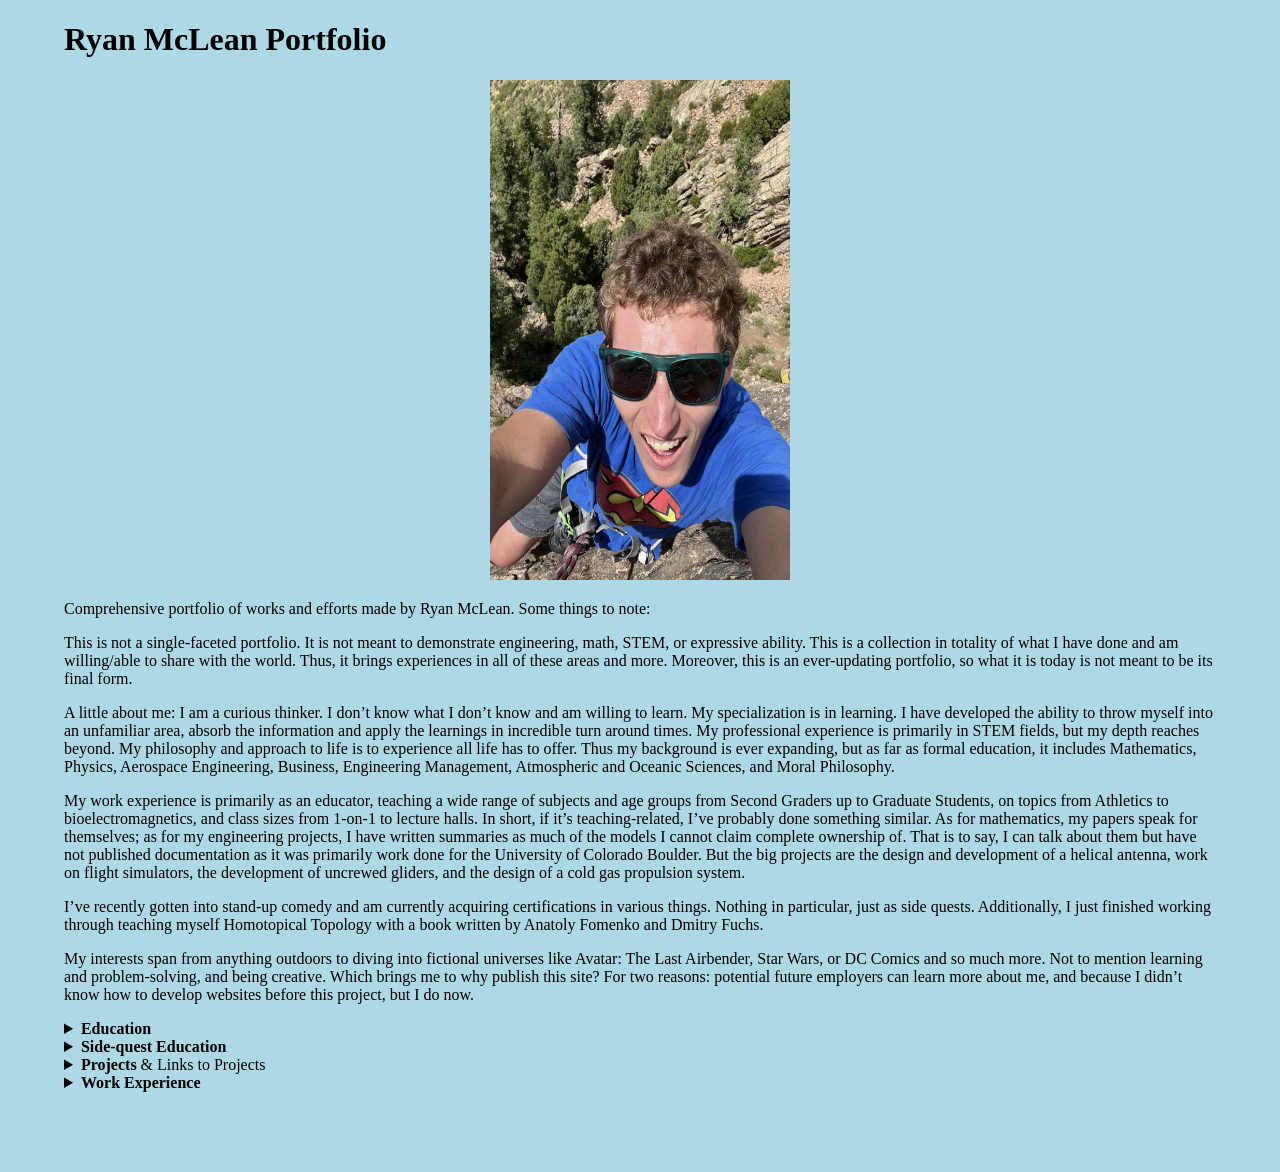
<file: index.html>
<!DOCTYPE html>
<html lang="en">
 
<link rel="stylesheet" href="style.css">
    
<head>
    <meta charset="UTF-8">
    <meta name="viewport" content="width=device-width, initial-scale=1.0">
    <title>Document</title>
    <link rel="stylesheet" href="style.css">

     <h1 id="hi">Ryan McLean Portfolio</h1>
</head>
<body>
    <div class="this-div"></div>
    <!--<input type="number">-->
    <div data-type="hi"></div>



    <!--<img src="1:2 L IMG_3934.jpg" atl="did this work?" width=90" height="160">-->

<div class="image-container">
  <img src="Profile_image.jpg" atl="did this work?" width="300" height="500">
</div>

<!--
<style>
  .image-container {
    display: flex;
    justify-content: center; /* Centers the image horizontally */
    align-items: center;     /* Optional: Centers vertically if container has height */
    height: 300px;           /* Optional: Gives the box a height */
  }
</style>
-->



 <p>Comprehensive portfolio of works and efforts made by Ryan McLean. Some things to note:
</p>  
 <p>This is not a single-faceted portfolio. It is not meant to demonstrate engineering, math, STEM, or expressive ability. This is a collection in totality of what I have done and am willing/able to share with the world. Thus, it brings experiences in all of these areas and more. Moreover, this is an ever-updating portfolio, so what it is today is not meant to be its final form. 
</p>
 <p>A little about me: I am a curious thinker. I don’t know what I don’t know and am willing to learn. My specialization is in learning. I have developed the ability to throw myself into an unfamiliar area, absorb the information and apply the learnings in incredible turn around times. My professional experience is primarily in STEM fields, but my depth reaches beyond. My philosophy and approach to life is to experience all life has to offer. Thus my background is ever expanding, but as far as formal education, it includes Mathematics, Physics, Aerospace Engineering, Business, Engineering Management, Atmospheric and Oceanic Sciences, and Moral Philosophy. 
</p>
 <p>My work experience is primarily as an educator, teaching a wide range of subjects and age groups from Second Graders up to Graduate Students, on topics from Athletics to bioelectromagnetics, and class sizes from 1-on-1 to lecture halls. In short, if it’s teaching-related, I’ve probably done something similar. As for mathematics, my papers speak for themselves; as for my engineering projects, I have written summaries as much of the models I cannot claim complete ownership of. That is to say, I can talk about them but have not published documentation as it was primarily work done for the University of Colorado Boulder. But the big projects are the design and development of a helical antenna, work on flight simulators, the development of uncrewed gliders, and the design of a cold gas propulsion system.  
</p>
 <p>I’ve recently gotten into stand-up comedy and am currently acquiring certifications in various things. Nothing in particular, just as side quests. Additionally, I just finished working through teaching myself Homotopical Topology with a book written by Anatoly Fomenko and Dmitry Fuchs. 
</p>
 <p>My interests span from anything outdoors to diving into fictional universes like Avatar: The Last Airbender, Star Wars, or DC Comics and so much more. Not to mention learning and problem-solving, and being creative. Which brings me to why publish this site? For two reasons: potential future employers can learn more about me, and because I didn’t know how to develop websites before this project, but I do now. 
</p>
 
 

    <details>
        <summary><strong>Education</strong></summary>
          <ul>
        <li>Bachelor's in Mathematics</li>
        <li>Associates of Science (with a focus in physics)</li>
        <li>Certificate in Business Leadership</li>
          </ul>
    </details>


    <details>
        <summary><strong>Side-quest Education</strong></summary>
        <ul>
            <details>
                <summary>Notary Public</summary>
                <ul>
                    <li>Notary ID 20264041270</li>
                    <li>State of Colorado</li>
                    <li>Expires 10/15/2030</li>
                </ul>
            </details>
            <details>
                <summary>Colorado Real Estate School</summary>
                <ul>
                    <li>Completed Study</li>
                    <li>Never Licensed</li>
                </ul>
            </details>
            <li>Ordained Wedding Minister</li>
            <li>California Boater Card</li>
        </ul>
    </details>



    <details>
        <summary><strong>Projects</strong> & Links to Projects</summary>
        <ul>
        <li><a href="./Poetry.html">Go to Poetry Page</a></li>
            
        <details>
            <summary>Math Projects</summary>
            <ul>
            <li><a href="Bezouts_thm6.pdf" target="_blank">Proof of Bezout's Theorem</a></li>
            <li><a href="Geometric construction 2.pdf" target="_blank">Geometric Construction of the Boulder Flatirons</a></li>
            </ul>
        </details>
        
        <details>
            <summary>Written Math Review for Engineers</summary>
            <ul>
            <li><a href=" Introduction and Notation.pdf" target="_blank"> Introduction and Notation</a></li>
            <li><a href="Teaching_Engineering_Math_NoItagralTable.pdf" target="_blank">Common Identities</a></li>
            <li><a href="Calculus 1 and 2.pdf" target="_blank">Calculus 1 and 2</a></li>
            <li><a href="Partial Derivatives.pdf" target="_blank">Partial Derivatives</a></li>
            <li><a href="Ordinary Differential Equations.pdf" target="_blank">Ordinary Differential Equations</a></li>
            <li><a href="Partial Differential Equations.pdf" target="_blank">Partial Differential Equations</a></li>
            <li><a href="Fourier Series.pdf" target="_blank">Fourier Series</a></li>
            <li><a href="Linear Algebra Overview Part 1.pdf" target="_blank">Linear Algebra Overview Part 1</a></li>
            <li><a href="Linear Algebra Overview Part 2.pdf" target="_blank">Linear Algebra Overview Part 2</a></li>
            <li><a href="Linear Algebra Overview Part 3.pdf" target="_blank">Linear Algebra Overview Part 3</a></li>
            <li><a href="Matrix Row Operations.pdf" target="_blank">Matrix Row Operations</a></li>
            <li><a href="Eigen Stuff.pdf" target="_blank">Eigen Stuff</a></li>
            <li><a href="Probability and Statistics.pdf" target="_blank">Probability and Statistics</a></li>
            <li><a href="Decibel Calculations.pdf" target="_blank">Decibel Calculations</a></li>
        </ul></li>
        </details>
        <!-- <li><a href="https://rmclean1015-creator.github.io/Ryan_McLean_Journal/">Public journal of my thoughts.</a></li> -->
        <li><a href="https://rmclean1015-creator.github.io/Recreation_by_Ryan_McLean/">Story - Recreation by Ryan McLean</a></li>

            <details>
                <summary>Engineering Projects</summary>
                <ul>

                 <details>
                  <summary>Projects done professionally for Test Engineering role at The University Of Colorado Boulder's Aerospace Electronics Lab</summary>
                  <ul>
                    <details>
                        <summary>Helical Antenna Design</summary>
                        <ul>
                            <li>I led a radio frequency project that took an antenna from conceptual design through testing. After looking at various antenna types a helical antenna was chosen as it best met the directional requirements as well as the size requirements. A few models were created and used for the conceptual design. Unfortunately I am unable to share these models publicly. Then the backend helical antenna was manufactured and tested. </li>
                        </ul>
                    </details>

                     <details>
                        <summary>TinySA and ADALM-PLUTO testing</summary>
                        <ul>
                            <li>I ran a team that was mapping the noise floor of a test area for RF projects. The equipment used was TinySA spectrum analyzers, and ADALM-PLUTO devices.</li>
                        </ul>
                    </details>

                     <details>
                        <summary>Flight Simulator</summary>
                        <ul>
                            <li>I worked on the team that developed the University of Colorado Boulder's Smead Aerospace Engineering flight simulator room. I was on the team as a small contributor from an undergraduate role.</li>
                            <li><a href="https://www.colorado.edu/aerospace/new-flight-simulator-lab-engineering-education">Link to CU Boulder's public website for the project.</a></li>
                        </ul>
                    </details>

                     <details>
                        <summary>Glider Construction</summary>
                        <ul>
                            <li>Worked on a few teams that produced low speed gliders. These were used as test points to verify and calibrate flight path tracking software. I did not work on any of the software.</li>
                        </ul>
                    </details>
                  </ul>
                 </details>

                 <details>
                  <summary>Personal Engineering Projects </summary>
                  <ul>

                     <details>
                        <summary>Cold Gas Propulsion System</summary>
                        <ul>
                            <li>I led a team that developed a cold gas thruster. The burn time was approximately 10 seconds and produces with a delta-V of approximately 4.5 m/s.</li>
                        </ul>
                    </details>
                  </ul>
                 </details>
                    
                </ul>
            </details>

            <details>
             <summary>Coding Projects</summary>
             <ul>
              <li><a href="https://github.com/rmclean1015-creator/Python-Codes" target="_blank" rel="noopener noreferrer">Python Projects </a></li>
              
              <li><a href="https://github.com/rmclean1015-creator/Ryan_McLean_Website" target="_blank" rel="noopener noreferrer">GitHub repository for this website</a></li>
              
              <li><a href="https://github.com/rmclean1015-creator/Matlab-codes" rel="noopener noreferrer">MatLab Projects </a> (Note: There are missing codes according to the index. Those are omitted due them having been collaboration.)</li>
             </ul>
            </details>
    </ul>
    </details>
   

    

    <details>
        <summary><strong>Work Experience</strong></summary>
         <ul>
        <li>Test Engineer for The University Of Colorado Boulder's Aerospace Electronics Lab</li>
        <li>Ski Coach for the Winter Park Competition Center's All Mountain Program</li>
        <li>Math, Physics, and Chemistry Tutor for The Community College Of Denver's Excel Zone</li>
        <li>Sales Associate at O'toole's Garden Center</li>
        <details>
            <summary>Tutored Courses</summary>
            <ul>
                <li>College Algebra</li>
                <li>Trigonometry</li>
                <li>Pre-calculus</li>
                <li>Calculus 1,2, and 3</li>
                <li>Ordinary Differential Equations</li>
                <li>Partial Differential Equations</li>
                <li>Linear Algebra</li>
                <li>Physics 1 and 2</li>
                <li>Chemistry 1 and 2</li>
                <li>Statics</li>
                <li>Aeronautics</li>
                <li>Introduction to Astronautics</li>
                <li>Dynamics</li>
                <li>Orbital Dynamics</li>
                <li>Attitude Dynamics</li>
                <li>Introduction to Electronics</li>
                <li>Micro Electronics</li>
                <li>Bioelectromagnetism</li>
                <li>Bio Optics</li>
                <li>Thermodynamics</li>
                <li>Heat Transfer</li>
                <li>Uncertainty Analysis</li>
            </ul>
        </details>
        </ul>

        
    </details>



    <!-------------------------Hobbies section----------------------------------------------------------------
    <details>
        <summary><strong>Personal Hobbies</strong> beyond what is relevent to education or work</summary>
        <ul>
            <p>Note this is not completely comprehensive, but gives you an idea of what I do in my free time away from learning and working. That said, I do do a lot of learning in my free time as a hobbie, which is not mentioned here.
        </p>

            <details>
                <summary>Nerdy Stuff</summary>
                <ul>
                    <li>Building Legos</li>
                    <li>Marvel Comics</li>
                    <li>DC Comics</li>
                    <li>Avatar The Last Airbender</li>
                    <li>Other Comics</li>
                    <li>Board Games</li>
                    <li>Star Wars</li>
                </ul>
            </details>

            <details>
                <summary>Athetic Stuff</summary>
                <ul>
                    <li>Hiking</li>
                    <li>Running</li>
                    <li>Climbing</li>
                    <li>Skiing</li>
                    <li>Camping</li>
                    <li>Surffing (when available)</li>
                    <li>Swimming</li>
                    <li>Pilates</li>
                </ul>
            </details>

            <details>
                <summary>Mindful Practices</summary>
                <ul>
                    <li>Meditation</li>
                    <li>Journaling</li>
                    <li>Yoga</li>
                </ul>
            </details>
        
        </ul>
    </details>
-------------------------------------------------------------------->
    



    


    </section>


<!-- Three loading dots code
<div class="loading-container">
  <div class="dot"></div>
  <div class="dot"></div>
  <div class="dot"></div>
</div>
-->



    
</body>
</html>
</file>
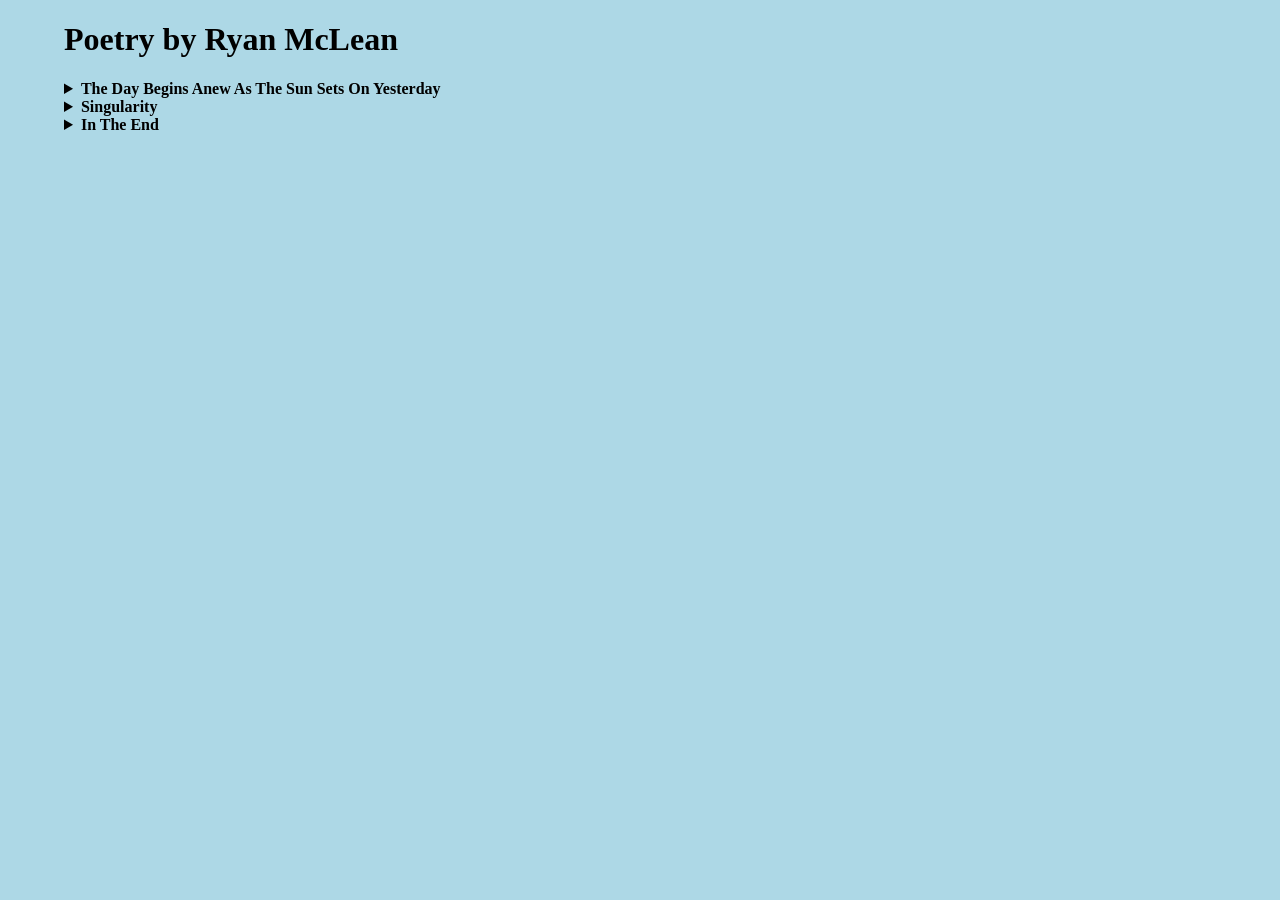
<file: Poetry.html>
<!DOCTYPE html>
<html lang="en">

<link rel="stylesheet" href="style.css">
    
<head>
    <meta charset="UTF-8">
    <meta name="viewport" content="width=device-width, initial-scale=1.0">
    <title>Document</title>
    <link rel="stylesheet" href="style.css">
</head>
<body>
    <h1 id="hi"> Poetry by Ryan McLean</h1>
    <div class="this-div"></div>
    <!--<input type="number">-->
    <div data-type="hi"></div>

<!--
    <div class="loading-container">
  <div class="dot"></div>
  <div class="dot"></div>
  <div class="dot"></div>
</div>
-->
    
    <details>
        <summary><strong>The Day Begins Anew As The Sun Sets On Yesterday</strong></summary>
        <p>As I left I chased the sun west as though I would not let the day set
</p>
        <p>With flights weekly to commute hundreds of miles from work to coast I searched for myself
</p>
        <p>Finding nothing but regret and loss I focused on what the past held
</p>
        <p>Upon my return I drove a calm surrender into the new sun rise
</p>
        <p>Only to return back where I started, angry and feeling of failure
</p>
        <p>All that effort to find myself undone
</p>
        <p>Yet I can’t help but see the sun set on who I was and rise on who I am to become
</p>
    </details>

    <details>
        <summary><strong>Singularity</strong></summary>
        <p>Young, I caught a ball inflated with dreams and nightmares
</p>
        <p>She introduced herself with a simile and I fell faint 
</p>
        <p>The pit in my stomach grew as I realized she’d be the death of me
</p>
        <p>Years pass and I come to love life for death was near
</p>
        <p>Reunited was the winter no longer cold
</p>
        <p>Parting ways came with collapse as I faced the reaper
</p>
        <p>Laying still even the reaper failed to contain the love once felt
</p>
        <p>Returning anew to world with her gone by I internalized the true of death
</p>
        <p>Where one goes after this I know not
</p>
    </details>

    <details>
        <summary><strong>In The End</strong></summary>
        <p>In the end all things crumble.
</p>
        <p>The past has gone as we move on
</p>
        <p>The future yet to come
</p>
        <p>The present persists, but without struggle
</p>
        <p>Struggle for what? 
</p>
        <p>Meaning in suffering?
</p>
        <p>Is there not meaning in bliss?
</p>
        <p>Why need meaning when one has the solace of now?
</p>
        <p>For in the present we shape our surroundings
</p>
        <p>We shape those who we share moment with
</p>
        <p>We shape that what will become our future
</p>
        <p>Yes a future that ultimately crumbles
</p>
        <p>But why would permanence be more important than change 
</p>
        <p>In the end all things crumble, but we live in the now
</p>
    </details>


    
</body>
</html>
</file>
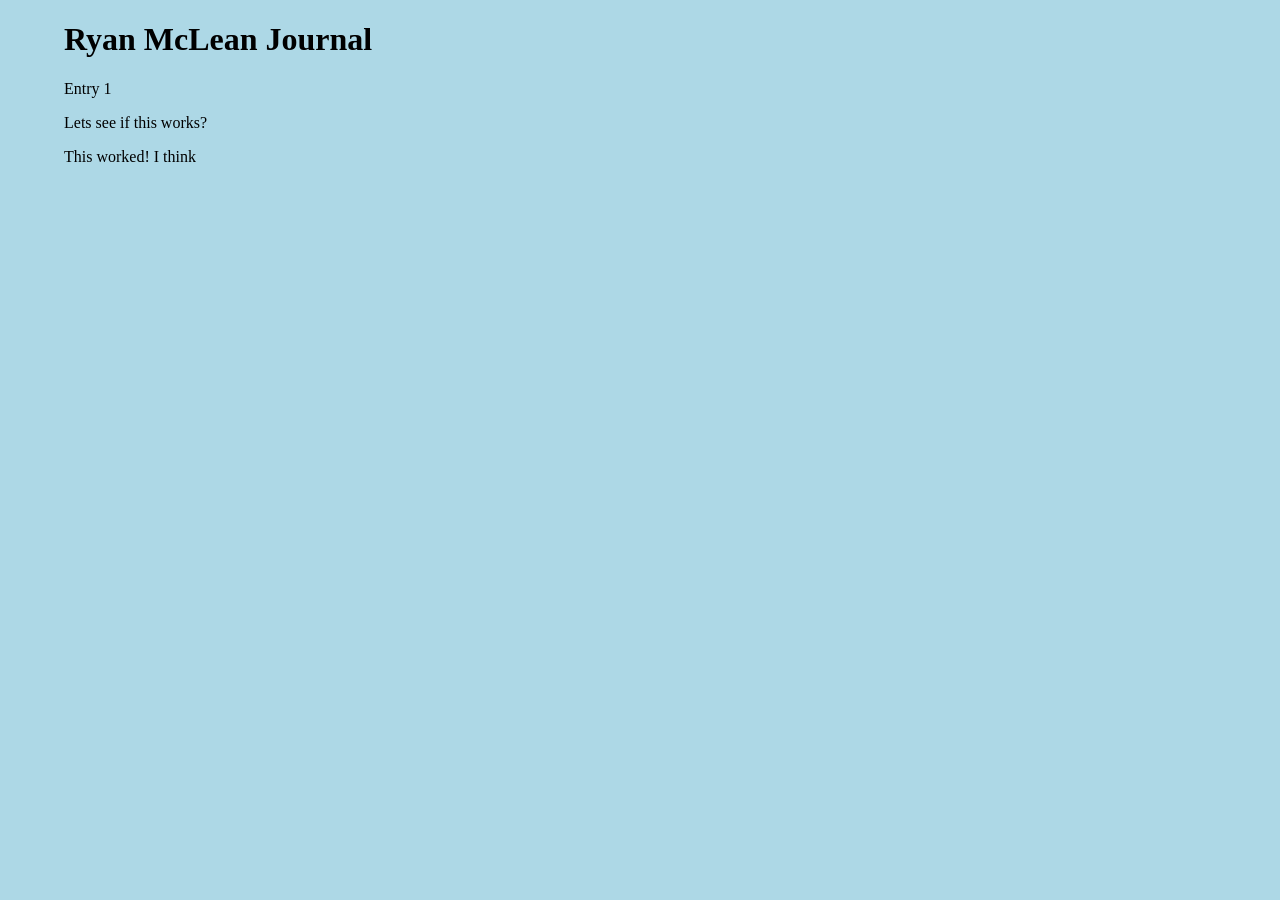
<file: Recreation.html>
<!DOCTYPE html>
<html lang="en">
<head>
    <meta charset="UTF-8">
    <meta name="viewport" content="width=device-width, initial-scale=1.0">
    <title>Document</title>
    <link rel="stylesheet" href="style.css">
</head>
<body>
    <h1 id="hi">Ryan McLean Journal</h1>
    <div class="this-div"></div>
    <!--<input type="number">-->
    <div data-type="hi"></div>
    <p>Entry 1</p>

    <p>Lets see if this works?</p>

    <p>This worked! I think</p>

   


    </section>








    
</body>
</html>
</file>
<file: style.css>
header {
    background-color: #1A62B0;
    text-align: center;
}



body{
    background-color: lightblue;
    margin: 0 5%;
    margin-bottom: 80px;
}

.image-container {
    text-align: center;
  display: block;       /* Changes the image from inline to block */
  margin-left: auto;    /* Automatically calculates equal spacing */
  margin-right: auto;   
  max-width: 100%;      /* Ensures it scales down nicely on mobile */
  height: auto;

}




/* Center and align the dots horizontally */
.loading-container {
  display: flex;
  justify-content: center;
  align-items: center;
  gap: 8px; /* Space between the dots */
  height: 50px; /* Optional height depending on layout */
}

/* Style the base shapes of the dots */
.dot {
  width: 12px;
  height: 12px;
  background-color: #3498db; /* Change this to match your color theme */
  border-radius: 50%; /* Makes the elements perfectly circular */
  animation: bounce 1.2s infinite ease-in-out;
}

/* Stagger the animation timing for the wave effect */
.dot:nth-child(1) {
  animation-delay: -0.32s;
}

.dot:nth-child(2) {
  animation-delay: -0.16s;
}

/* Define the bouncing and fading movement */
@keyframes bounce {
  0%, 80%, 100% {
    transform: translateY(0);
    opacity: 0.4;
  }
  40% {
    transform: translateY(-10px); /* Bounces the dot upward */
    opacity: 1; /* Brightens the dot at its peak */
  }
}

/****************************************
/* Full-screen overlay container */
#loader-wrapper {
    position: fixed;
    top: 0;
    left: 0;
    width: 100%;
    height: 100%;
    background-color: #111111; /* Dark background */
    color: #ffffff;
    display: flex;
    flex-direction: column;
    justify-content: center;
    align-items: center;
    z-index: 9999; /* Ensures it sits on top of everything */
    opacity: 1;
    transition: opacity 0.5s ease, visibility 0.5s ease;
}

/* Simple CSS Spinning Loader */
.loader {
    border: 4px solid #f3f3f3;
    border-top: 4px solid #3498db;
    border-radius: 50%;
    width: 50px;
    height: 50px;
    animation: spin 1s linear infinite;
    margin-bottom: 20px;
}

@keyframes spin {
    0% { transform: rotate(0deg); }
    100% { transform: rotate(360deg); }
}

/* Class to handle smooth fade-out */
.loader-hidden {
    opacity: 0 !important;
    visibility: hidden;
}
**************************************/





/********************************

.faq{
    padding: 40px 0;
}

.faq .faq-group {
    border-bottom: 1px solid #ccc;
    padding-bottom: 20px;
}

.faq .faq-group .faq-group-header{
    padding: 20px 0;
    margin-bottom: 15px;
    position: relative;
}

.faq .faq-group .faq-group-header h4{
    font-weight: 600;
    width: 95%;
}

.faq .faq-group .faq-group-header i{
    position: absolute;
    right: 0;
    top: 35px;
    cursor: pointer;
}

.faq .faq-group .faq-group-body{
    display: none;
}

.faq .faq-group .faq-group-body.open{
    display: block;
}

.faq ul.faq-menu{
    max-width: 400px;
    margin: auto;
    display: flex;
    justify-content: space-between;
    align-items: center;
    background: #ddd;
    padding: 10px 20px;
    font-weight: 600;
    cursor: pointer;
}
*************************************/
</file>
